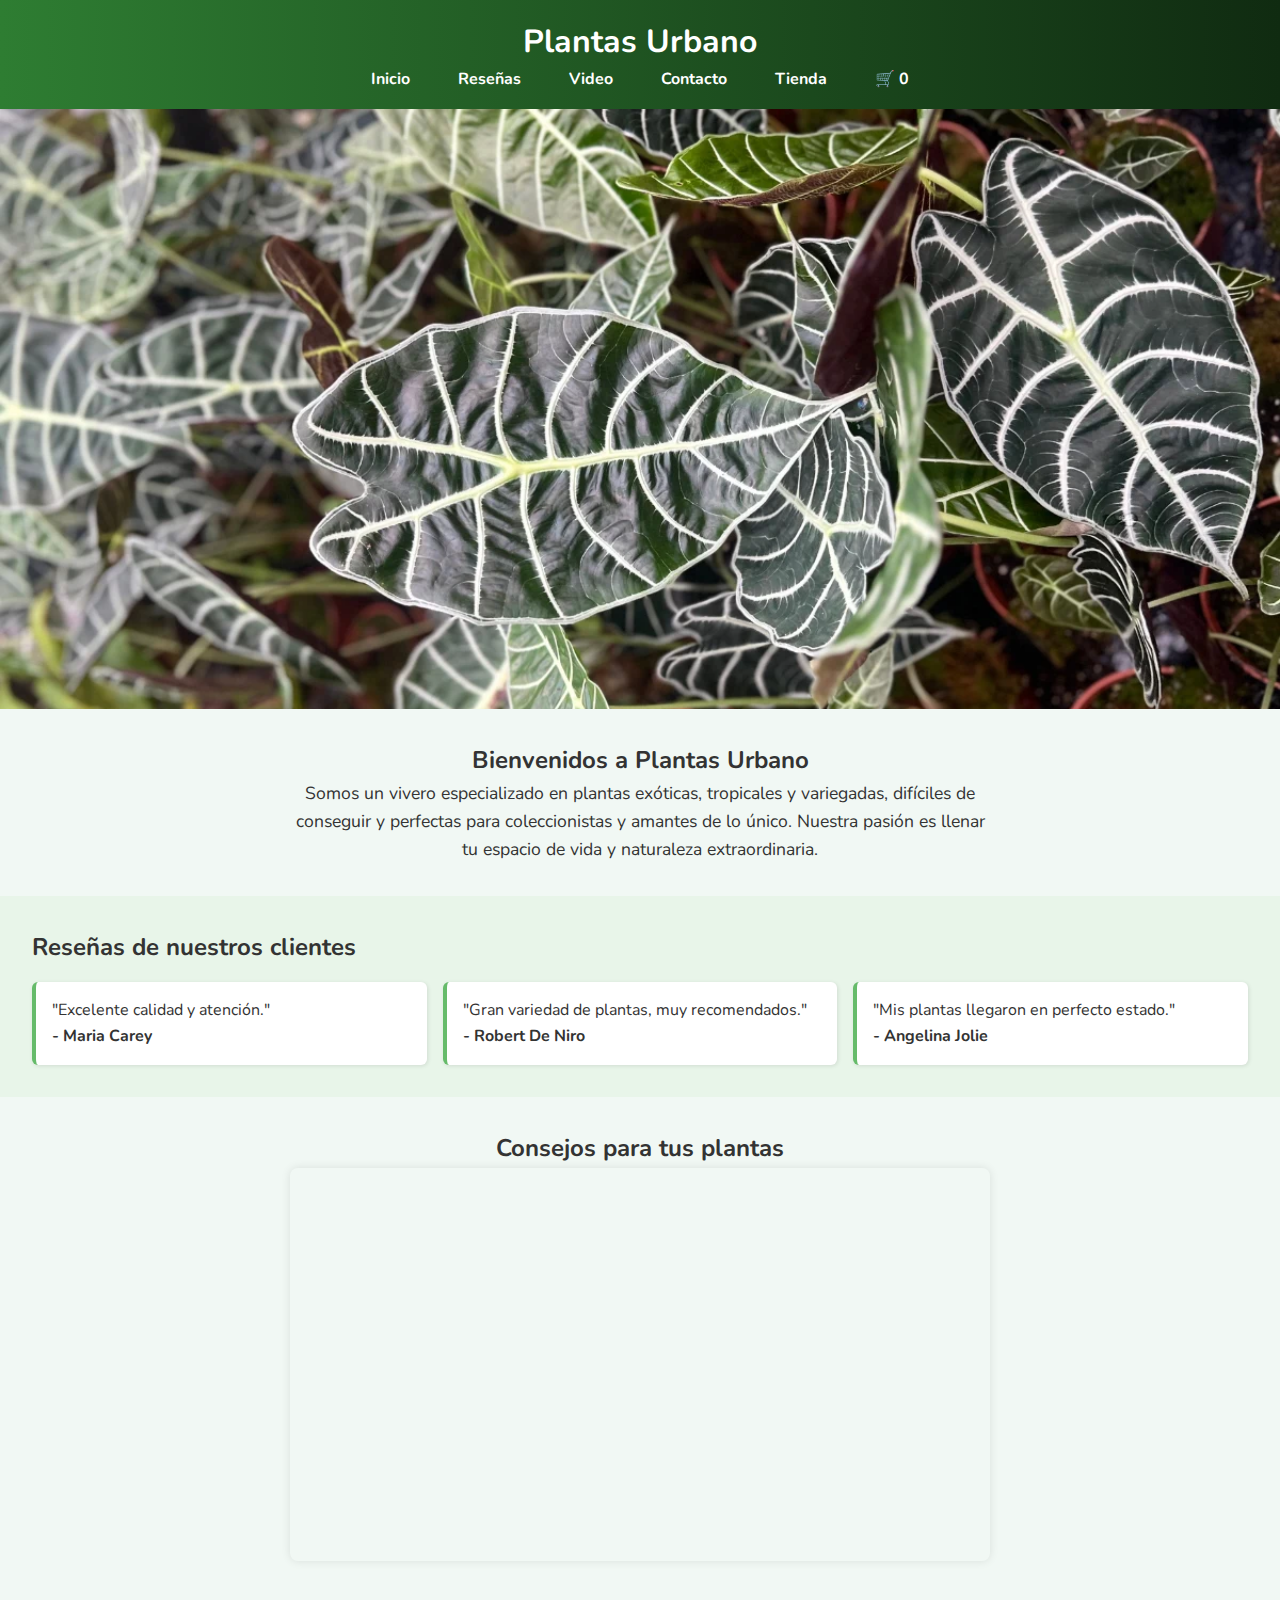
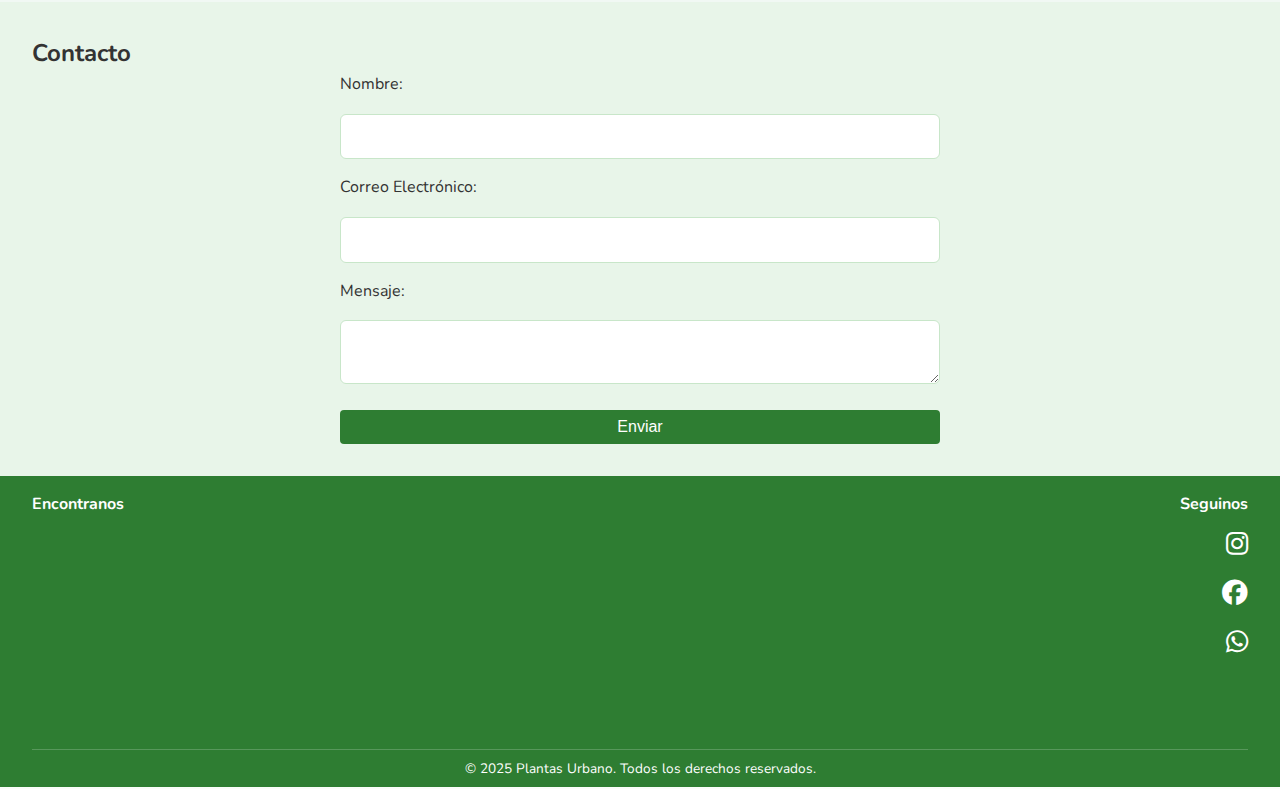
<file: index.html>
<!DOCTYPE html>
<html lang="es">

<head>
    <meta charset="UTF-8">
    <meta name="viewport" content="width=device-width, initial-scale=1.0">
    <title>Plantas Urbano</title>
    <link rel="stylesheet" href="https://cdnjs.cloudflare.com/ajax/libs/font-awesome/6.5.0/css/all.min.css">

    <link href="https://fonts.googleapis.com/css2?family=Roboto:wght@400;700&display=swap" rel="stylesheet">
    <link rel="stylesheet" href="css/styles.css">
</head>

<body>
    <header>
        <h1>Plantas Urbano</h1>
        <nav>
            <ul>
                <li><a href="#inicio">Inicio</a></li>
                <li><a href="#reseñas">Reseñas</a></li>
                <li><a href="#video">Video</a></li>
                <li><a href="#contacto">Contacto</a></li>
                <li><a href="tienda.html">Tienda</a></li>
                <li>
                    <a href="carrito.html" class="carrito-icono">
                        🛒 <span id="contador-carrito">0</span>
                    </a>
                </li>
            </ul>
        </nav>
    </header>

    <main>
        <!-- Imagen destacada con link a tienda -->
        <section class="banner-tienda" id="inicio">
            <a href="#productos">
                <img src="imagenes/banner-tienda.webp" alt="Visita nuestra tienda de plantas exóticas">
            </a>
        </section>

        <!-- Bienvenida -->
        <section class="bienvenida">
            <h2>Bienvenidos a Plantas Urbano</h2>
            <p>Somos un vivero especializado en plantas exóticas, tropicales y variegadas, difíciles de conseguir y
                perfectas para coleccionistas y amantes de lo único. Nuestra pasión es llenar tu espacio de vida y
                naturaleza extraordinaria.</p>
        </section>


        <!-- Reseñas -->
        <section id="reseñas" class="reseñas">
            <h2>Reseñas de nuestros clientes</h2>
            <div class="grid-reseñas">
                <div class="reseña">
                    <p>"Excelente calidad y atención."</p>
                    <strong>- Maria Carey</strong>
                </div>
                <div class="reseña">
                    <p>"Gran variedad de plantas, muy recomendados."</p>
                    <strong>- Robert De Niro</strong>
                </div>
                <div class="reseña">
                    <p>"Mis plantas llegaron en perfecto estado."</p>
                    <strong>- Angelina Jolie</strong>
                </div>
            </div>
        </section>

        <!-- Video -->
        <section id="video" class="video">
            <h2>Consejos para tus plantas</h2>
            <iframe width="560" height="315" src="https://www.youtube.com/embed/_YD4dl2w1-o?si=k2fWkCVV6dA8N5uT"
                title="YouTube video player" frameborder="0"
                allow="accelerometer; autoplay; clipboard-write; encrypted-media; gyroscope; picture-in-picture; web-share"
                referrerpolicy="strict-origin-when-cross-origin" allowfullscreen></iframe>
        </section>

        <!-- Contacto -->
        <section id="contacto" class="contacto">
            <h2>Contacto</h2>
            <form action="https://formspree.io/f/xldbvaon" method="POST">
                <label for="nombre">Nombre:</label>
                <input type="text" id="nombre" name="nombre" required>

                <label for="correo">Correo Electrónico:</label>
                <input type="email" id="correo" name="correo" required>

                <label for="mensaje">Mensaje:</label>
                <textarea id="mensaje" name="mensaje" required></textarea>

                <button type="submit">Enviar</button>
            </form>
        </section>
    </main>

    <footer>
        <div class="footer-contenido">
            <div class="footer-mapa">
                <h4>Encontranos</h4>
                <iframe
                    src="https://www.google.com/maps/embed?pb=!1m18!1m12!1m3!1d3284.073793559678!2d-58.42491282508236!3d-34.60229545742158!2m3!1f0!2f0!3f0!3m2!1i1024!2i768!4f13.1!3m3!1m2!1s0x95bcca63855d9f8f%3A0x79e05c88d1ff4521!2sFrancisco%20Acu%C3%B1a%20de%20Figueroa%20749%2C%20C1180AAM%20Cdad.%20Aut%C3%B3noma%20de%20Buenos%20Aires!5e0!3m2!1ses!2sar!4v1748107864189!5m2!1ses!2sar"
                    width="300" height="200" style="border:0;" allowfullscreen="" loading="lazy"
                    referrerpolicy="no-referrer-when-downgrade"></iframe>
            </div>

            <div class="footer-redes">
                <h4>Seguinos</h4>
                <div class="iconos-redes">
                    <a href="#" aria-label="Instagram"><i class="fa-brands fa-instagram"></i></a>
                    <a href="#" aria-label="Facebook"><i class="fa-brands fa-facebook"></i></a>
                    <a href="#" aria-label="WhatsApp"><i class="fa-brands fa-whatsapp"></i></a>
                </div>
            </div>
        </div>

        <div class="footer-copy">
            © 2025 Plantas Urbano. Todos los derechos reservados.
        </div>
    </footer>

</body>

</html>
</file>
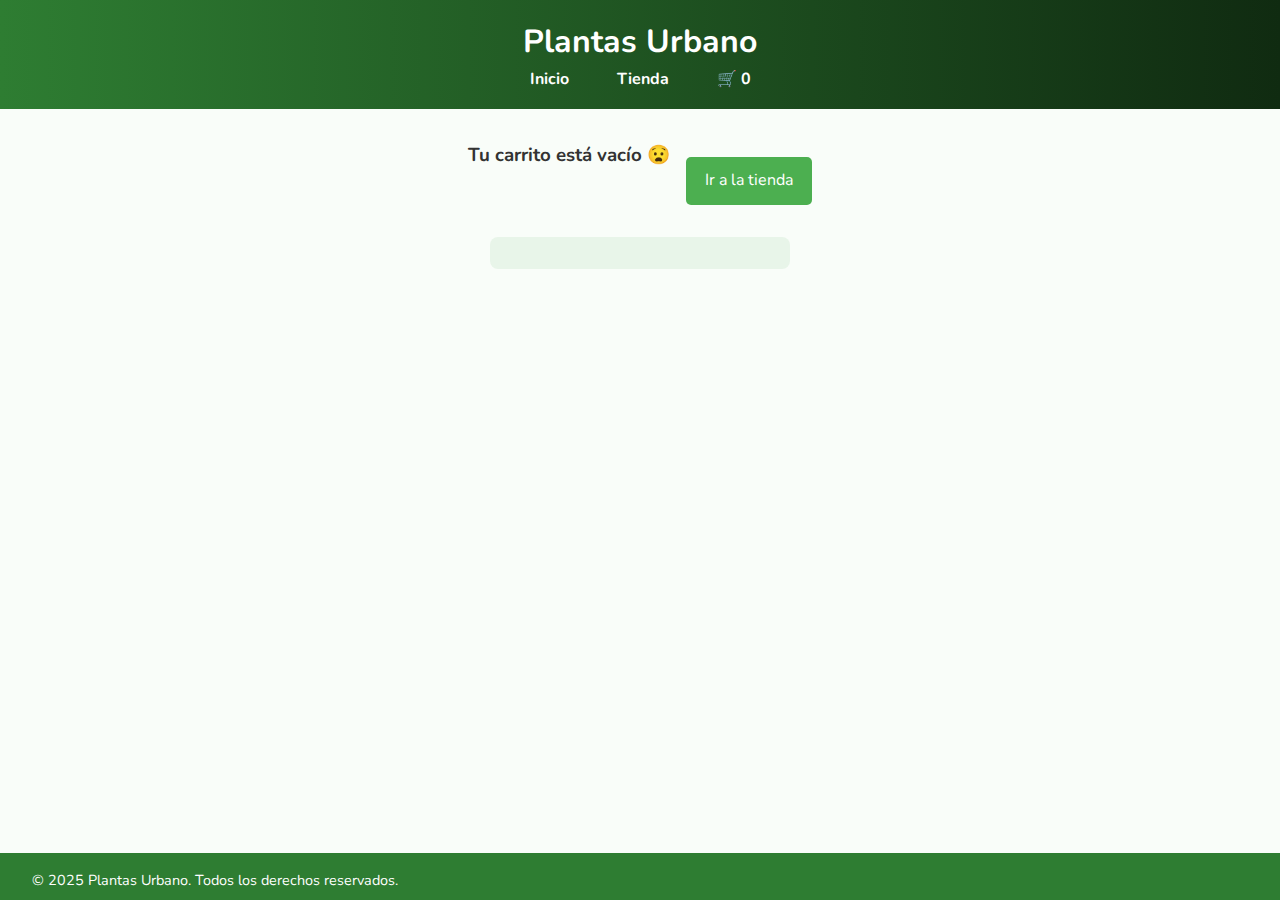
<file: carrito.html>
<!DOCTYPE html>
<html lang="es">

<head>
  <meta charset="UTF-8" />
  <meta name="viewport" content="width=device-width, initial-scale=1.0"/>
  <title>Plantas Urbano | Carrito</title>
  <link rel="stylesheet" href="css/styles.css" />
</head>

<body>
<div class="layout sticky-footer">
    <header>
    <h1>Plantas Urbano</h1>
    <nav>
      <ul>
        <li><a href="index.html">Inicio</a></li>
        <li><a href="tienda.html">Tienda</a></li>
        <li><a href="carrito.html" class="carrito-icono">🛒 <span id="contador-carrito">0</span></a></li>
      </ul>
    </nav>
  </header>

<main>
  <section id="contenedor-carrito">
    <h2>Carrito de Compras</h2>
    <!-- Aquí van los productos -->
  </section>

  <div id="resumen-carrito"></div>
</main>


  <footer>
    <p>© 2025 Plantas Urbano. Todos los derechos reservados.</p>
  </footer>
</div>

  <script src="js/carrito.js"></script>
</body>
</html>
</file>
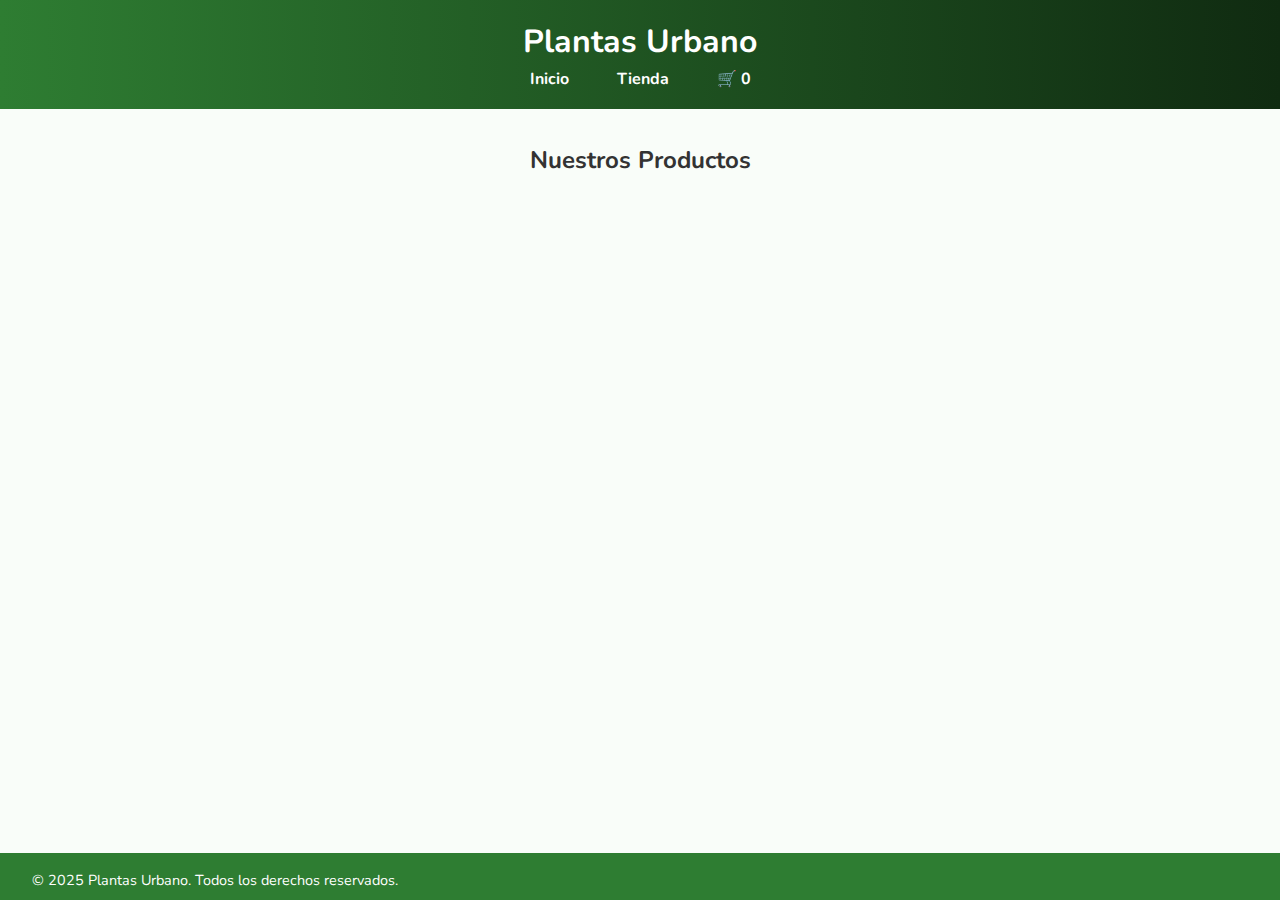
<file: tienda.html>
<!DOCTYPE html>
<html lang="es">

<head>
  <meta charset="UTF-8" />
  <meta name="viewport" content="width=device-width, initial-scale=1.0"/>
  <title>Plantas Urbano | Tienda</title>
  <link rel="stylesheet" href="css/styles.css" />
</head>

<body>
<div class="layout sticky-footer">
    <header>
    <h1>Plantas Urbano</h1>
    <nav>
      <ul>
        <li><a href="index.html">Inicio</a></li>
        <li><a href="tienda.html">Tienda</a></li>
        <li><a href="carrito.html" class="carrito-icono">🛒 <span id="contador-carrito">0</span></a></li>
      </ul>
    </nav>
  </header>

  <main>
    <section id="contenedor-productos">
      <h2>Nuestros Productos</h2>
      <!-- Aquí se renderizan las tarjetas desde app.js -->
    </section>
  </main>

  <footer>
    <p>© 2025 Plantas Urbano. Todos los derechos reservados.</p>
  </footer>
</div>

  <script src="js/app.js"></script>
</body>
</html>
</file>
<file: css/styles.css>
@import url('https://fonts.googleapis.com/css2?family=Nunito:wght@400;700&display=swap');

* {
  box-sizing: border-box;
  margin: 0;
  padding: 0;
}

body {
  font-family: 'Nunito', sans-serif;
  background-color: #f9fdf9;
  color: #333;
  line-height: 1.6;
}

/* === Header y Navegación === */

header {
  background: linear-gradient(to right, #2e7d32, #102b11 );
  padding: 1rem 0;
  color: white;
  text-align: center;
}

nav ul {
  display: flex;
  justify-content: center;
  list-style: none;
  gap: 2rem;
  flex-wrap: wrap;
}

nav ul li a {
  color: white;
  text-decoration: none;
  font-weight: bold;
  padding: 0.5rem;
  transition: background 0.3s;
}

nav ul li a:hover {
  background-color: rgba(255, 255, 255, 0.2);
  border-radius: 0.5rem;
}

/* === Imagen destacada con link a tienda === */

.banner-tienda {
  margin-top: 0;
  text-align: center;
}

.banner-tienda img {
  width: 100%;
  max-height: 600px;
  object-fit: cover;
  display: block;
}

/* === Bienvenida === */

.bienvenida {
  text-align: center;
  padding: 2rem;
  background-color: #f1f8f4;
}

.bienvenida p {
  max-width: 700px;
  margin: 0 auto;
  font-size: 1.1rem;
}

/* === Sección de Productos === */

.productos {
  display: flex;
  flex-wrap: wrap;
  justify-content: center;
  gap: 2rem;
  padding: 2rem;
}

.card {
  display: flex;
  flex-direction: column;
  background-color: #f1f8f4;
  border: 1px solid #c8e6c9;
  border-radius: 8px;
  width: 280px;
  padding: 1rem;
  box-shadow: 2px 2px 6px rgba(0,0,0,0.1);
  text-align: center;
  transition: transform 0.2s ease;
}

.card:hover {
  transform: scale(1.03);
}

.card img {
  width: 100%;
  height: 200px;
  object-fit: cover;
  border-radius: 6px;
  margin-bottom: 0.8rem;
}

.card h3 {
  color: #2e7d32;
  margin-bottom: 0.3rem;
}

.card p {
  font-size: 0.9rem;
  color: #555;
}

/* === Reseñas === */

.reseñas {
  background-color: #e8f5e9;
  padding: 2rem;
}

.grid-reseñas {
  display: grid;
  grid-template-columns: repeat(auto-fit, minmax(250px, 1fr));
  gap: 1rem;
  margin-top: 1rem;
}

.reseña {
  background-color: white;
  border-left: 4px solid #66bb6a;
  padding: 1rem;
  border-radius: 6px;
  box-shadow: 1px 1px 4px rgba(0,0,0,0.1);
}

/* === Video === */

.video {
  padding: 2rem;
  text-align: center;
  background-color: #f1f8f4;
}

.video iframe {
  width: 100% !important;
  aspect-ratio: 16 / 9;
  height: auto !important;
  max-width: 700px; 
  border-radius: 8px;
  box-shadow: 0 0 10px rgba(0,0,0,0.1);
}

/* === Contacto === */

.contacto {
  padding: 2rem;
  background-color: #e8f5e9;
}

form {
  max-width: 600px;
  margin: auto;
  display: flex;
  flex-direction: column;
  gap: 1rem;
}

input, textarea {
  padding: 0.8rem;
  border: 1px solid #c8e6c9;
  border-radius: 6px;
  font-size: 1rem;
}

button {
  background-color: #2e7d32;
  color: white;
  border: none;
  padding: 0.8rem;
  font-size: 1rem;
  border-radius: 6px;
  cursor: pointer;
}

button:hover {
  background-color: #1b5e20;
}

/* === Footer === */

footer {
  background-color: #2e7d32;
  color: white;
  font-size: 0.9rem;
  padding: 1rem 2rem 0.5rem;
}

.footer-contenido {
  display: flex;
  justify-content: space-between;
  align-items: flex-start;
  flex-wrap: wrap;
  gap: 1.5rem;
}

.footer-mapa,
.footer-redes {
  flex: 1;
  min-width: 250px;
}

.footer-mapa h4,
.footer-redes h4 {
  margin-bottom: 0.5rem;
  font-size: 1rem;
}

.footer-redes {
  display: flex;
  flex-direction: column;
  align-items: flex-end;
  text-align: right;
}

.iconos-redes {
  display: flex;
  flex-direction: column;
  align-items: flex-end;
  gap: 0.5rem;
  font-size: 1.6rem;
}

.iconos-redes a {
  color: white;
  transition: color 0.3s;
}

.iconos-redes a:hover {
  color: #c8e6c9;
}

.footer-copy {
  text-align: center;
  margin-top: 1rem;
  font-size: 0.85rem;
  padding-top: 0.5rem;
  border-top: 1px solid rgba(255, 255, 255, 0.2);
}


/* === Responsive === */

@media (max-width: 768px) {
  nav ul {
    flex-direction: column;
    gap: 1rem;
  }

  .productos {
    flex-direction: column;
    align-items: center;
  }

  form {
    padding: 1rem;
  }

  .banner-tienda img {
    max-height: 250px;
  }
}

@media (max-width: 480px) {
  .footer-contenido {
    flex-direction: column;
    align-items: center;
    text-align: center;
  }

  .footer-redes {
    align-items: center;
  }

  .iconos-redes {
    flex-direction: row;
    justify-content: center;
  }

  .grid-reseñas {
    grid-template-columns: 1fr;
  }
}

/* === Parte del carrito y tienda === */

#contenedor-productos,
#contenedor-carrito {
  display: flex;
  flex-wrap: wrap;
  gap: 1rem;
  justify-content: center;
  margin: 2rem;
}

.tarjeta-producto {
  display: flex;
  flex-direction: column;
  align-items: center;
  width: 250px;
  border: 1px solid #c8e6c9;
  border-radius: 8px;
  background: #f1f8f4;
  padding: 1rem;
  text-align: center;
}

.tarjeta-producto img {
  height: 140px;
  object-fit: contain;
  margin-bottom: .5rem;
}

button {
  margin-top: 10px;
  padding: 0.5rem 1rem;
  background: #2e7d32;
  color: #fff;
  border: none;
  border-radius: 4px;
}

button:hover {
  background: #1b5e20;
}

/* Resumen carrito */
#resumen-carrito {
  margin: 2rem auto;
  background: #e8f5e9;
  padding: 1rem;
  width: 300px;
  text-align: center;
  border-radius: 8px;
}

#resumen-carrito p {
  margin: .5rem 0;
}

.titulo-carrito {
  text-align: center;
  margin-top: 2rem;
}

#resumen-carrito button {
  display: inline-block;
  margin: 0.5rem;
  padding: 0.7rem 1.2rem;
  background-color: #4CAF50;
  color: white;
  border: none;
  border-radius: 5px;
  cursor: pointer;
}

#resumen-carrito button:hover {
  background-color: #45a049;
}

.btn-ir-tienda {
  display: inline-block;
  margin-top: 1rem;
  padding: 0.7rem 1.2rem;
  background-color: #4CAF50;
  color: white;
  text-decoration: none;
  border-radius: 5px;
}

.btn-ir-tienda:hover {
  background-color: #45a049;
}

.sticky-footer {
  display: grid;
  grid-template-rows: auto 1fr auto;
  min-height: 100vh;
}
</file>
